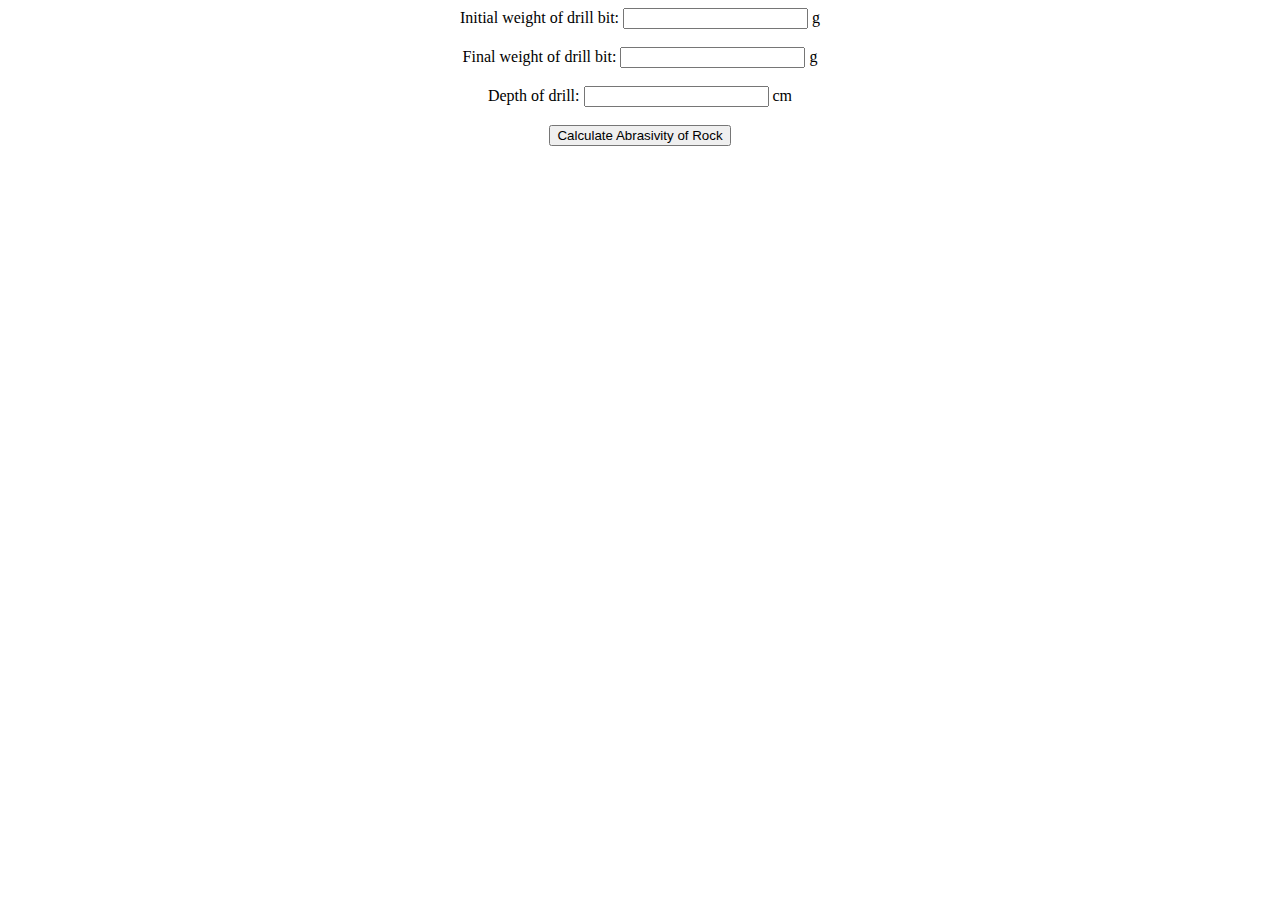
<file: Abrasivity.html>
<!DOCTYPE html>
<html>
  <head>
    <title>
        Calculator
    </title>
    <script src="Abrasivity.js"></script>
    
  </head>
  <body>
    <form onsubmit="return calcBMI();">
<center>
    
      
 
      Initial weight of drill bit:
      <input id="bmi-weight" type= /> 
      <span id="bmi-weight-unit">g</span>
      <br><br>
 
      Final weight of drill bit:
      <input id="bmi-height" type= />
      <span id="bmi-height-unit">g</span>
      <br><br>
      
      Depth of drill:
      <input id="bmi-height1" type= />
      <span id="bmi-height-unit">cm</span>
      <br><br>

     
 
      <input type="submit" value="Calculate Abrasivity of Rock"/>
      <div id="bmi-results"></div>
    </form>
  </body>
</html>
</file>
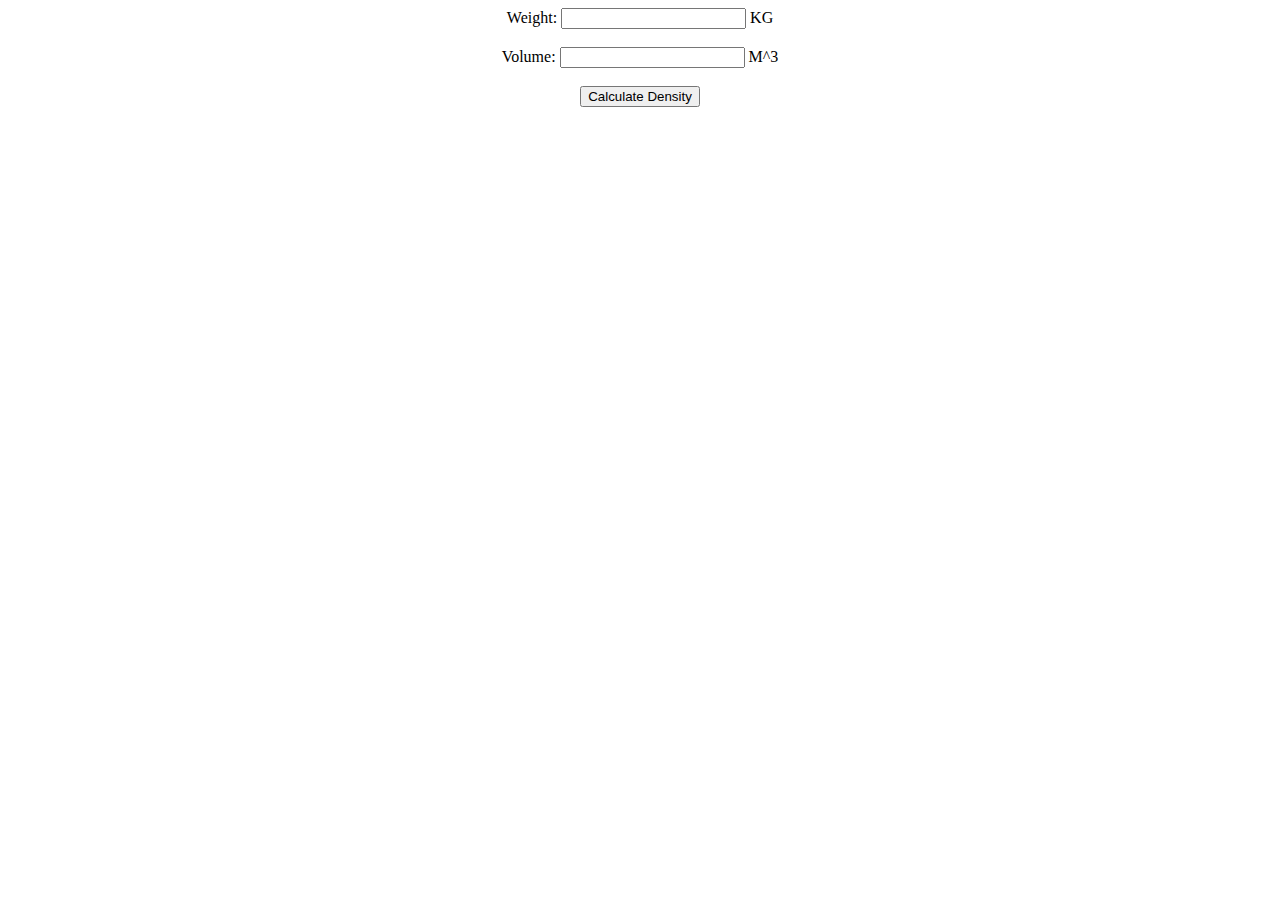
<file: Bulk Density.html>
<!DOCTYPE html>
<html>
  <head>
    <title>
        Calculator
    </title>
    <script src="Bulk Density.js"></script>
    
  </head>
  <body>
    <form onsubmit="return calcBMI();">
<center>
    
      
 
      Weight:
      <input id="bmi-weight" type= /> 
      <span id="bmi-weight-unit">KG</span>
      <br><br>
 
      Volume:
      <input id="bmi-height" type= />
      <span id="bmi-height-unit">M^3</span>
      <br><br>

     
 
      <input type="submit" value="Calculate Density"/>
      <div id="bmi-results"></div>
    </form>
  </body>
</html>
</file>
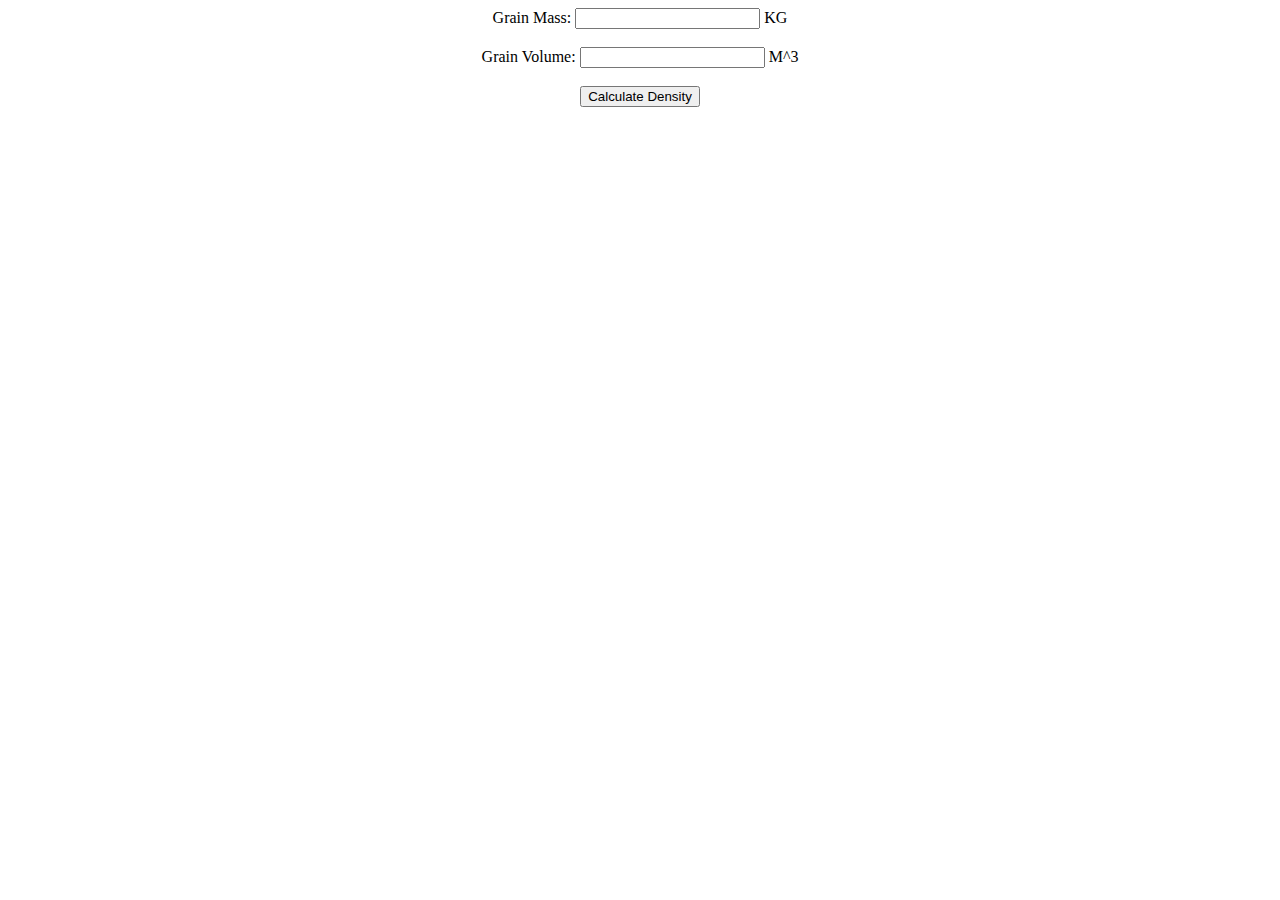
<file: Grain Density.html>
<!DOCTYPE html>
<html>
  <head>
    <title>
        Calculator
    </title>
    <script src="Grain Density.js"></script>
    
  </head>
  <body>
    <form onsubmit="return calcBMI();">
<center>
      
 
       Grain Mass:
      <input id="bmi-weight" type= /> 
      <span id="bmi-weight-unit">KG</span>
      <br><br>
 
       Grain Volume:
      <input id="bmi-height" type= />
      <span id="bmi-height-unit">M^3</span>
      <br><br>

     
 
      <input type="submit" value="Calculate Density"/>
      <div id="bmi-results"></div>
    </form>
  </body>
</html>
</file>
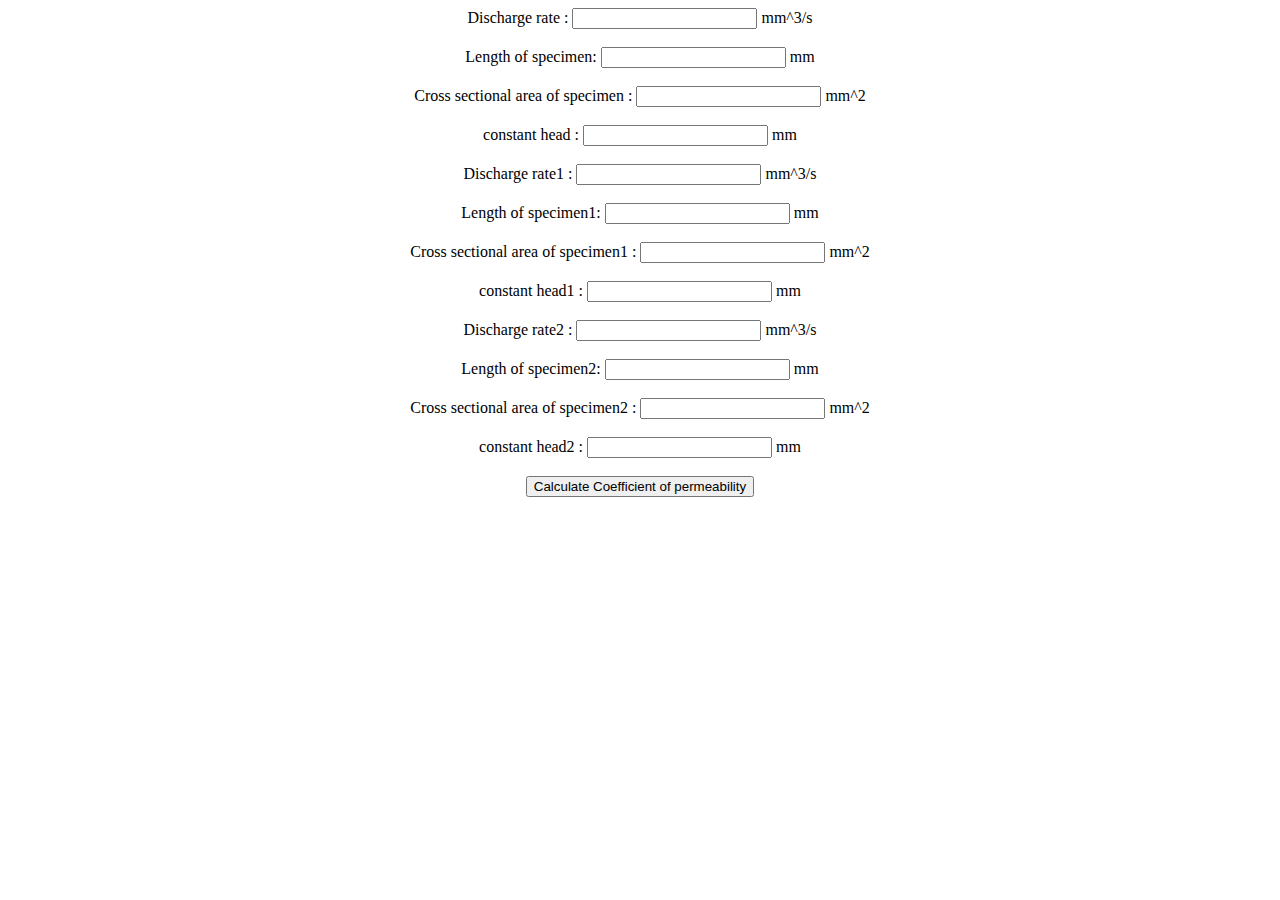
<file: Permeability.html>
<!DOCTYPE html>
<html>
  <head>
    <title>
        Calculator
    </title>
    <script src="Permeability.js"></script>
    
  </head>
  <body>
    <form onsubmit="return calcBMI();">
<center>
    
      
 
      Discharge rate :
      <input id="bmi-weight" type= /> 
      <span id="bmi-weight-unit">mm^3/s</span>
      <br><br>
 
      Length of specimen:
      <input id="bmi-height" type= />
      <span id="bmi-height-unit">mm</span>
      <br><br>

      Cross sectional area of specimen :
      <input id="bmi-weight0" type= /> 
      <span id="bmi-weight-unit">mm^2</span>
      <br><br>

      constant head :
      <input id="bmi-height0" type= /> 
      <span id="bmi-weight-unit">mm</span>
      <br><br>

      Discharge rate1 :
      <input id="bmi-weight1" type= /> 
      <span id="bmi-weight-unit">mm^3/s</span>
      <br><br>
 
      Length of specimen1:
      <input id="bmi-height1" type= />
      <span id="bmi-height-unit">mm</span>
      <br><br>

      Cross sectional area of specimen1 :
      <input id="bmi-weight11" type= /> 
      <span id="bmi-weight-unit">mm^2</span>
      <br><br>

      constant head1 :
      <input id="bmi-height11" type= /> 
      <span id="bmi-weight-unit">mm</span>
      <br><br>

      Discharge rate2 :
      <input id="bmi-weight2" type= /> 
      <span id="bmi-weight-unit">mm^3/s</span>
      <br><br>
 
      Length of specimen2:
      <input id="bmi-height2" type= />
      <span id="bmi-height-unit">mm</span>
      <br><br>

      Cross sectional area of specimen2 :
      <input id="bmi-weight12" type= /> 
      <span id="bmi-weight-unit">mm^2</span>
      <br><br>

      constant head2 :
      <input id="bmi-height12" type= /> 
      <span id="bmi-weight-unit">mm</span>
      <br><br>
     
 
      <input type="submit" value="Calculate Coefficient of permeability">
      <div id="bmi-results"></div>
    </form>
  </body>
</html>
</file>
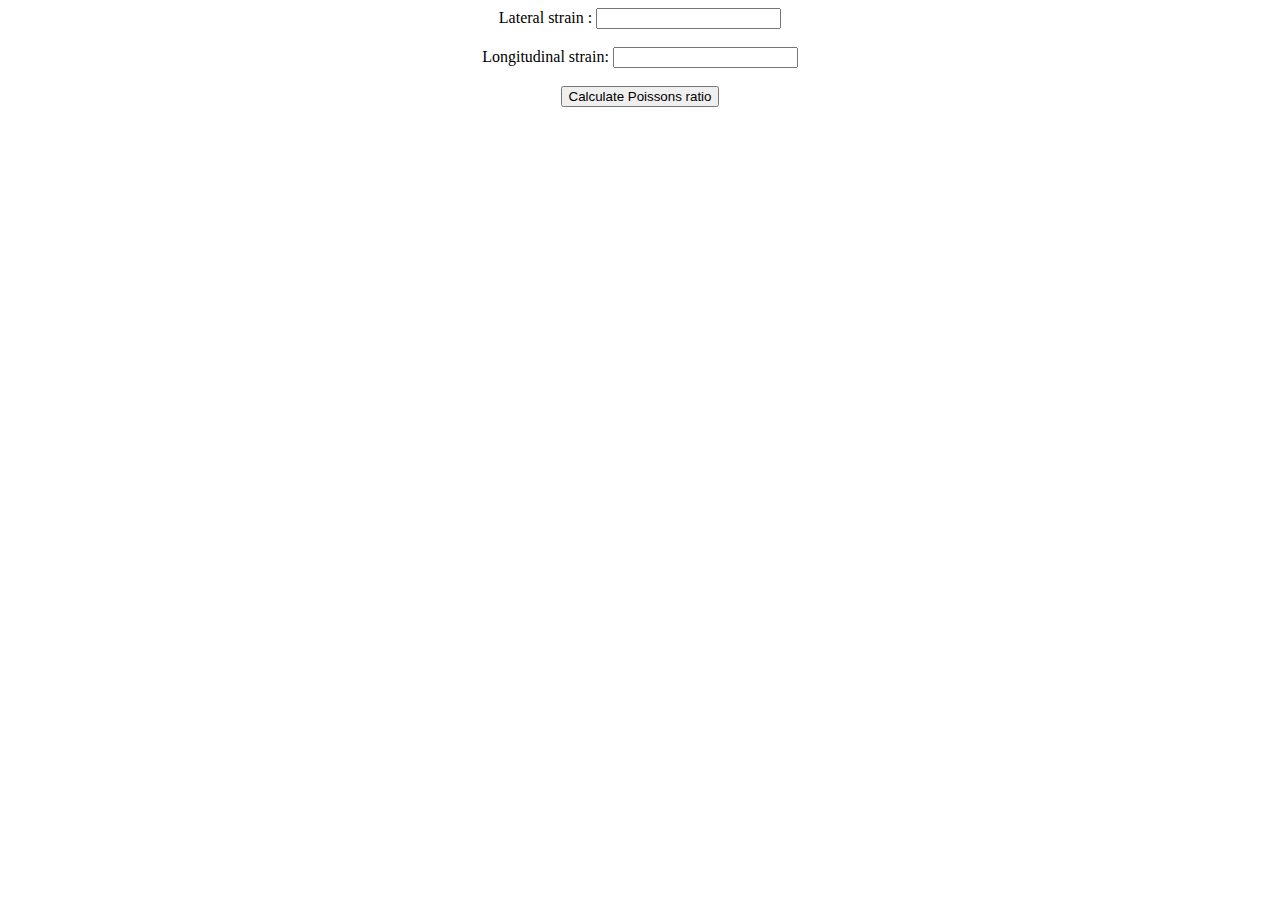
<file: Poissons.html>
<!DOCTYPE html>
<html>
  <head>
    <title>
        Calculator
    </title>
    <script src="Poissons.js"></script>
    
  </head>
  <body>
    <form onsubmit="return calcBMI();">
<center>
    
      
 
      Lateral strain :
      <input id="bmi-weight" type= /> 
      <span id="bmi-weight-unit"></span>
      <br><br>
 
      Longitudinal strain:
      <input id="bmi-height" type= />
      <span id="bmi-height-unit"></span>
      <br><br>

     
 
      <input type="submit" value="Calculate Poissons ratio"/>
      <div id="bmi-results"></div>
    </form>
  </body>
</html>
</file>
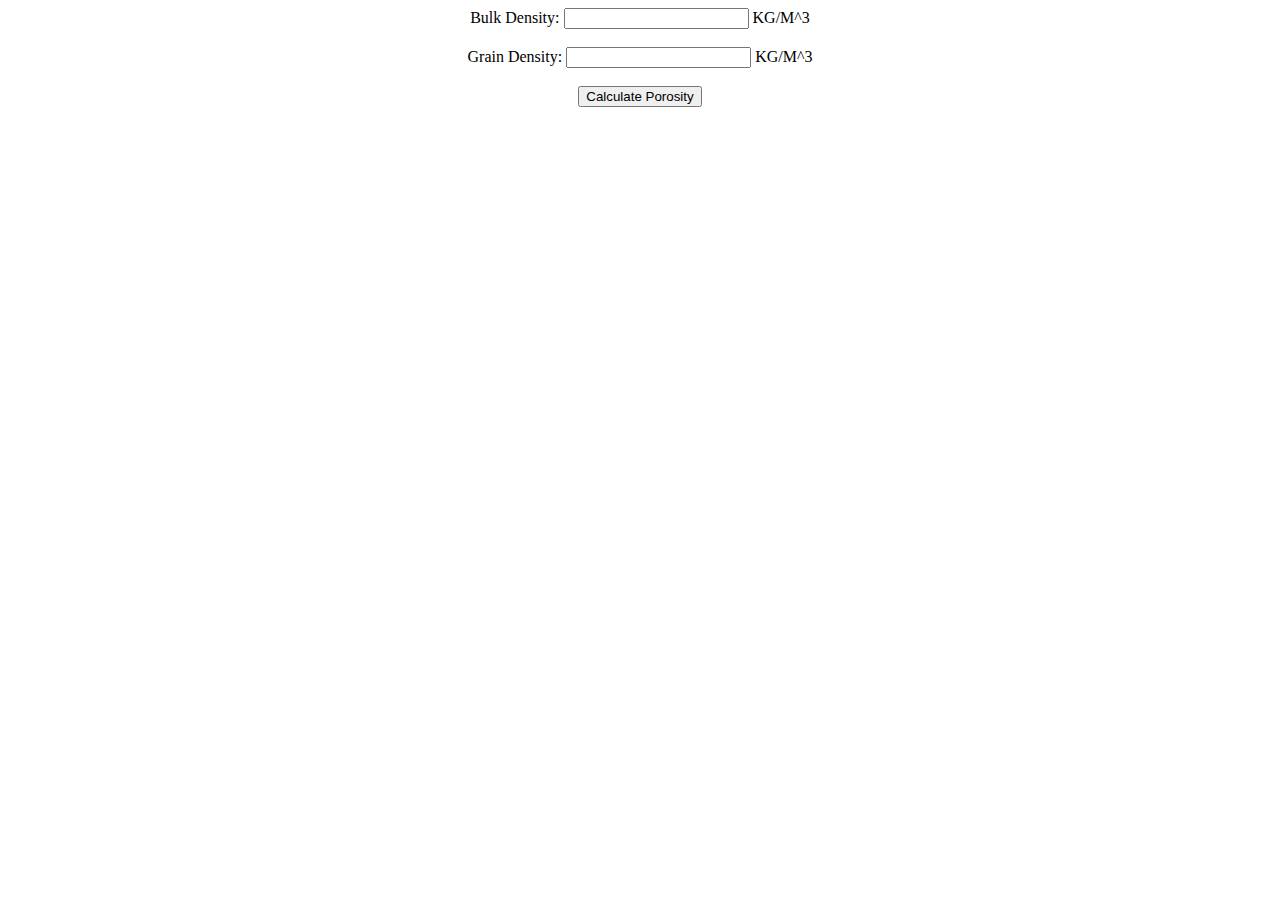
<file: Porosity.html>
<!DOCTYPE html>
<html>
  <head>
    <title>
        Calculator
    </title>
    <script src="Porosity.js"></script>
    
  </head>
  <body>
    <form onsubmit="return calcBMI();">
<center>
      
 
       Bulk Density:
      <input id="bmi-weight" type="rational" /> 
      <span id="bmi-weight-unit">KG/M^3</span>
      <br><br>
 
       Grain Density:
      <input id="bmi-height" type="rational" />
      <span id="bmi-height-unit">KG/M^3</span>
      <br><br>

     
 
      <input type="submit" value="Calculate Porosity"/>
      <div id="bmi-results"></div>
    </form>
  </body>
</html>
</file>
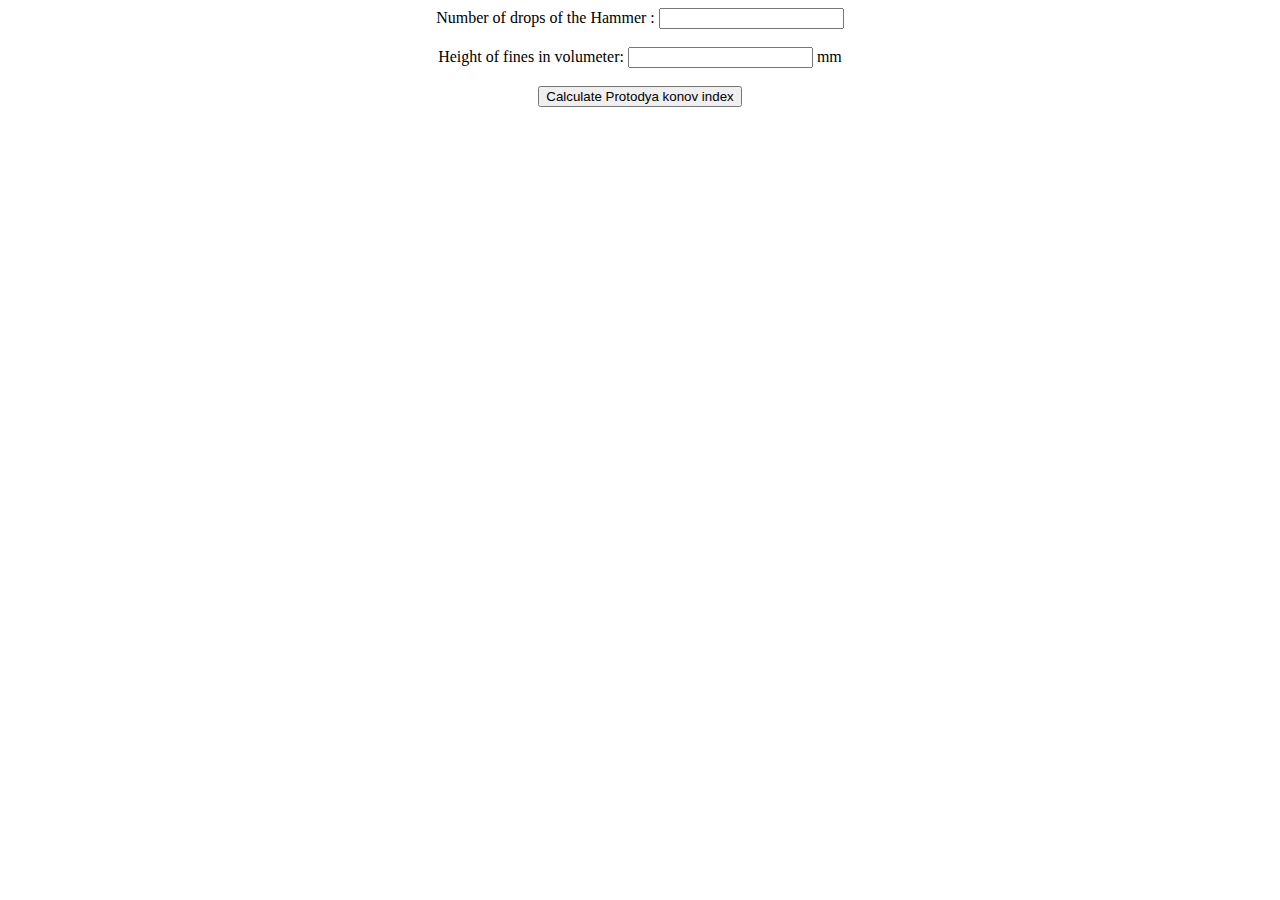
<file: Protodya.html>
<!DOCTYPE html>
<html>
  <head>
    <title>
        Calculator
    </title>
    <script src="Protodya.js"></script>
    
  </head>
  <body>
    <form onsubmit="return calcBMI();">
<center>
    
      
 
      Number of drops of the Hammer :
      <input id="bmi-weight" type= /> 
      <span id="bmi-weight-unit"></span>
      <br><br>
 
      Height of fines in volumeter:
      <input id="bmi-height" type= />
      <span id="bmi-height-unit">mm</span>
      <br><br>

     
 
      <input type="submit" value="Calculate Protodya konov index"/>
      <div id="bmi-results"></div>
    </form>
  </body>
</html>
</file>
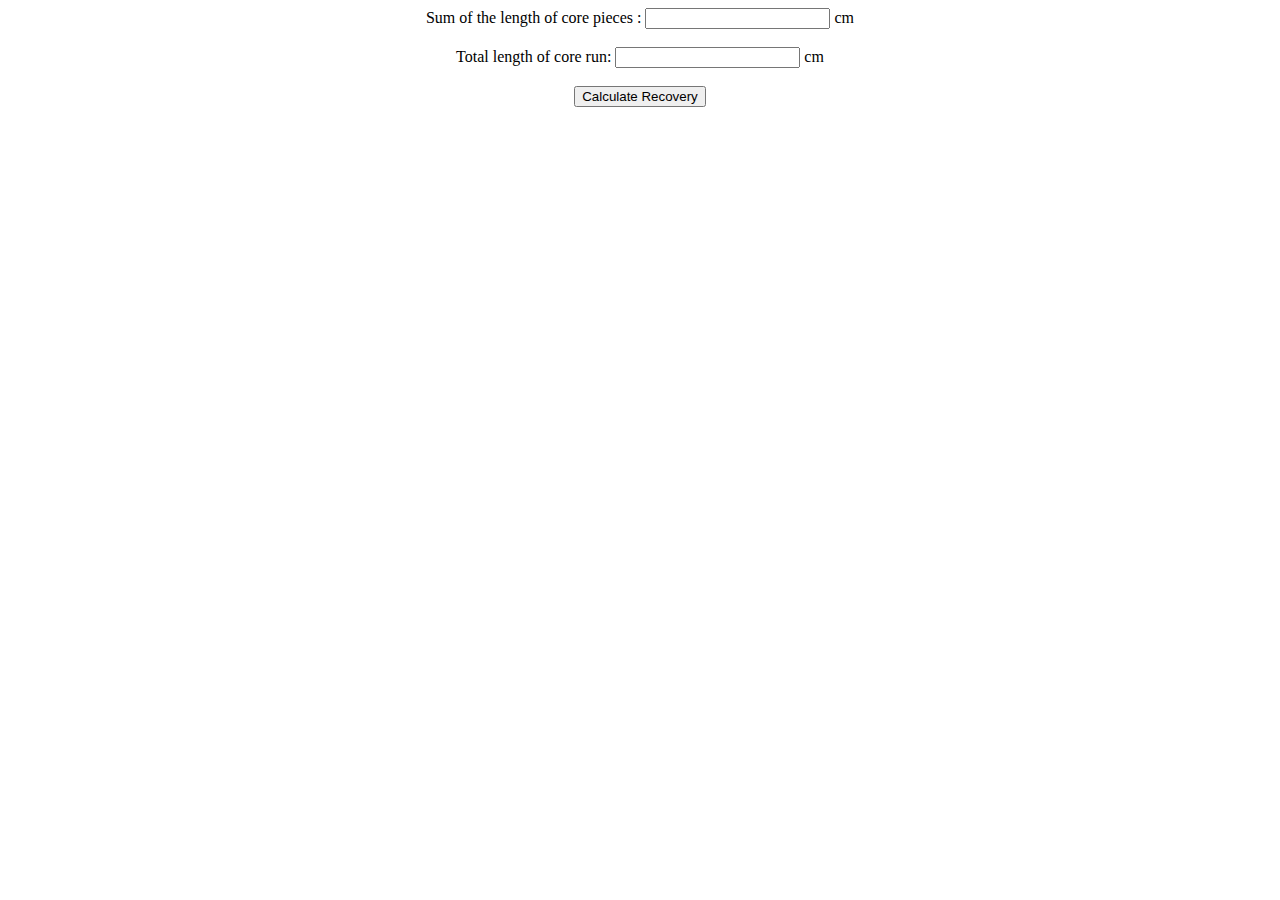
<file: Recovery.html>
<!DOCTYPE html>
<html>
  <head>
    <title>
        Calculator
    </title>
    <script src="Recovery.js"></script>
    
  </head>
  <body>
    <form onsubmit="return calcBMI();">
<center>
    
      
 
      Sum of the length of core pieces :
      <input id="bmi-weight" type= /> 
      <span id="bmi-weight-unit">cm</span>
      <br><br>
 
      Total length of core run:
      <input id="bmi-height" type= />
      <span id="bmi-height-unit">cm</span>
      <br><br>

     
 
      <input type="submit" value="Calculate Recovery"/>
      <div id="bmi-results"></div>
    </form>
  </body>
</html>
</file>
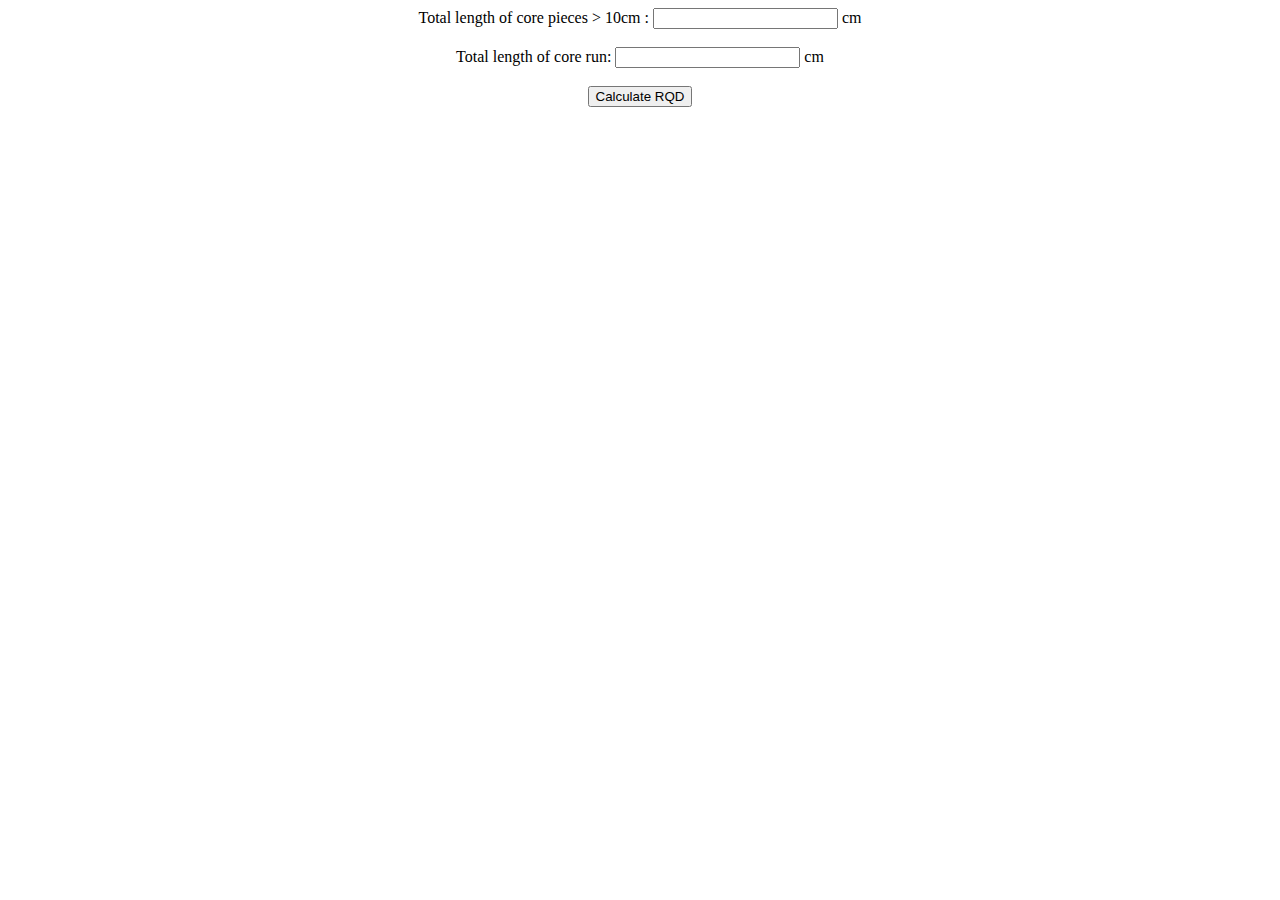
<file: RQD.html>
<!DOCTYPE html>
<html>
  <head>
    <title>
        Calculator
    </title>
    <script src="RQD.js"></script>
    
  </head>
  <body>
    <form onsubmit="return calcBMI();">
<center>
    
      
 
      Total length of core pieces > 10cm :
      <input id="bmi-weight" type= /> 
      <span id="bmi-weight-unit">cm</span>
      <br><br>
 
      Total length of core run:
      <input id="bmi-height" type= />
      <span id="bmi-height-unit">cm</span>
      <br><br>

     
 
      <input type="submit" value="Calculate RQD"/>
      <div id="bmi-results"></div>
    </form>
  </body>
</html>
</file>
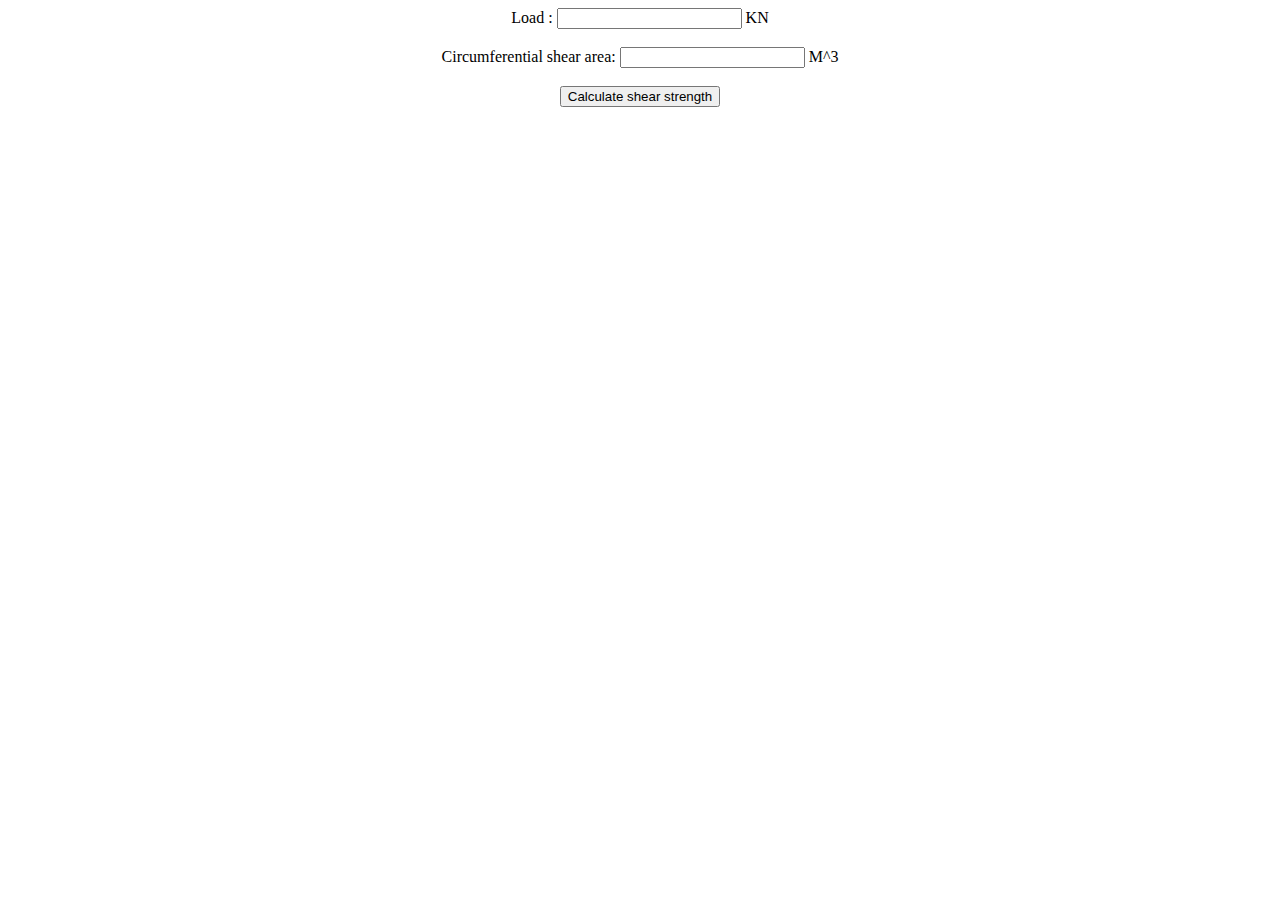
<file: Shear.html>
<!DOCTYPE html>
<html>
  <head>
    <title>
        Calculator
    </title>
    <script src="shear.js"></script>
    
  </head>
  <body>
    <form onsubmit="return calcBMI();">
<center>
    
      
 
      Load :
      <input id="bmi-weight" type= /> 
      <span id="bmi-weight-unit">KN</span>
      <br><br>
 
      Circumferential shear area:
      <input id="bmi-height" type= />
      <span id="bmi-height-unit">M^3</span>
      <br><br>

     
 
      <input type="submit" value="Calculate shear strength"/>
      <div id="bmi-results"></div>
    </form>
  </body>
</html>
</file>
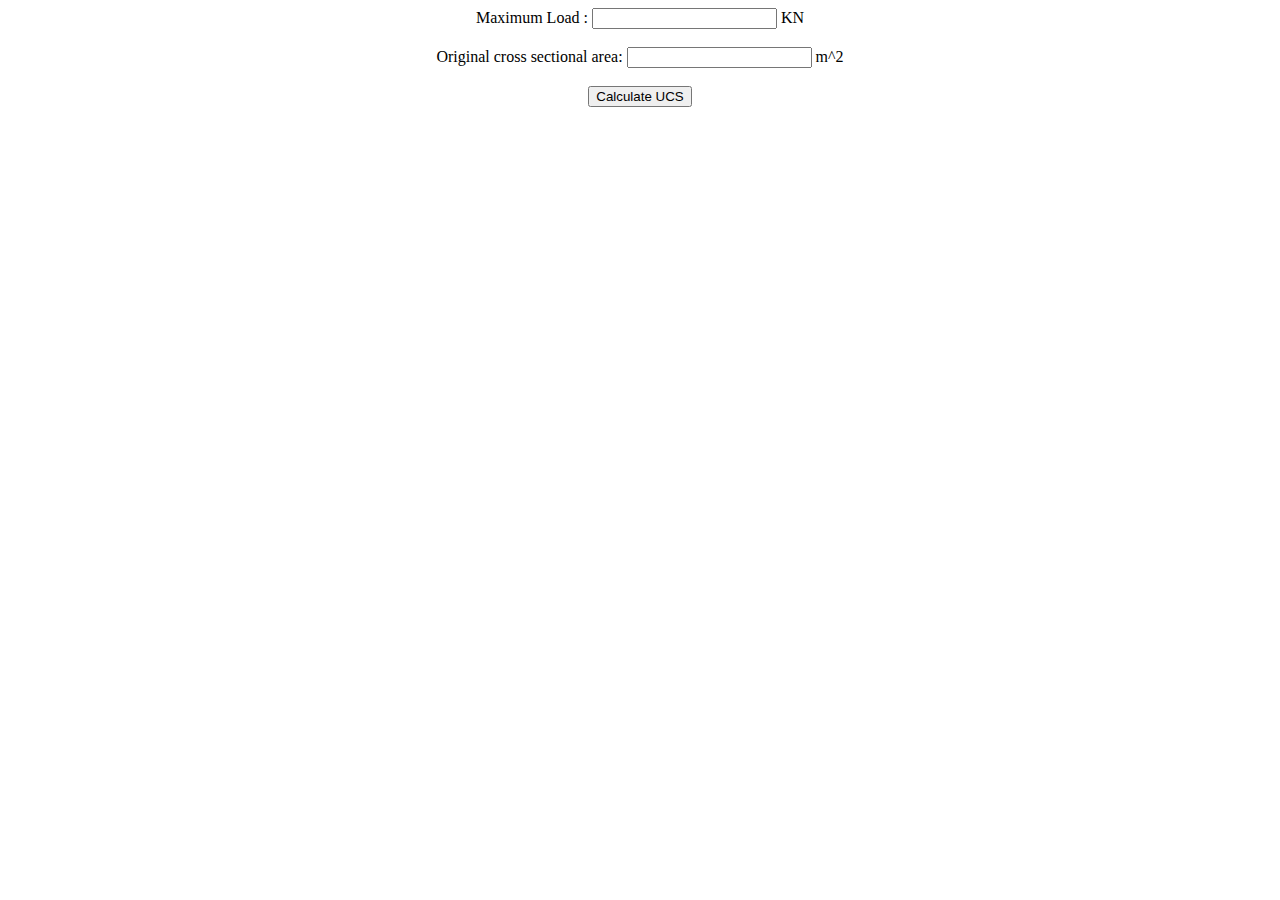
<file: UCS.html>
<!DOCTYPE html>
<html>
  <head>
    <title>
        Calculator
    </title>
    <script src="UCS.js"></script>
    
  </head>
  <body>
    <form onsubmit="return calcBMI();">
<center>
    
      
 
      Maximum Load :
      <input id="bmi-weight" type= /> 
      <span id="bmi-weight-unit">KN</span>
      <br><br>
 
      Original cross sectional area:
      <input id="bmi-height" type= />
      <span id="bmi-height-unit">m^2</span>
      <br><br>

     
 
      <input type="submit" value="Calculate UCS"/>
      <div id="bmi-results"></div>
    </form>
  </body>
</html>
</file>
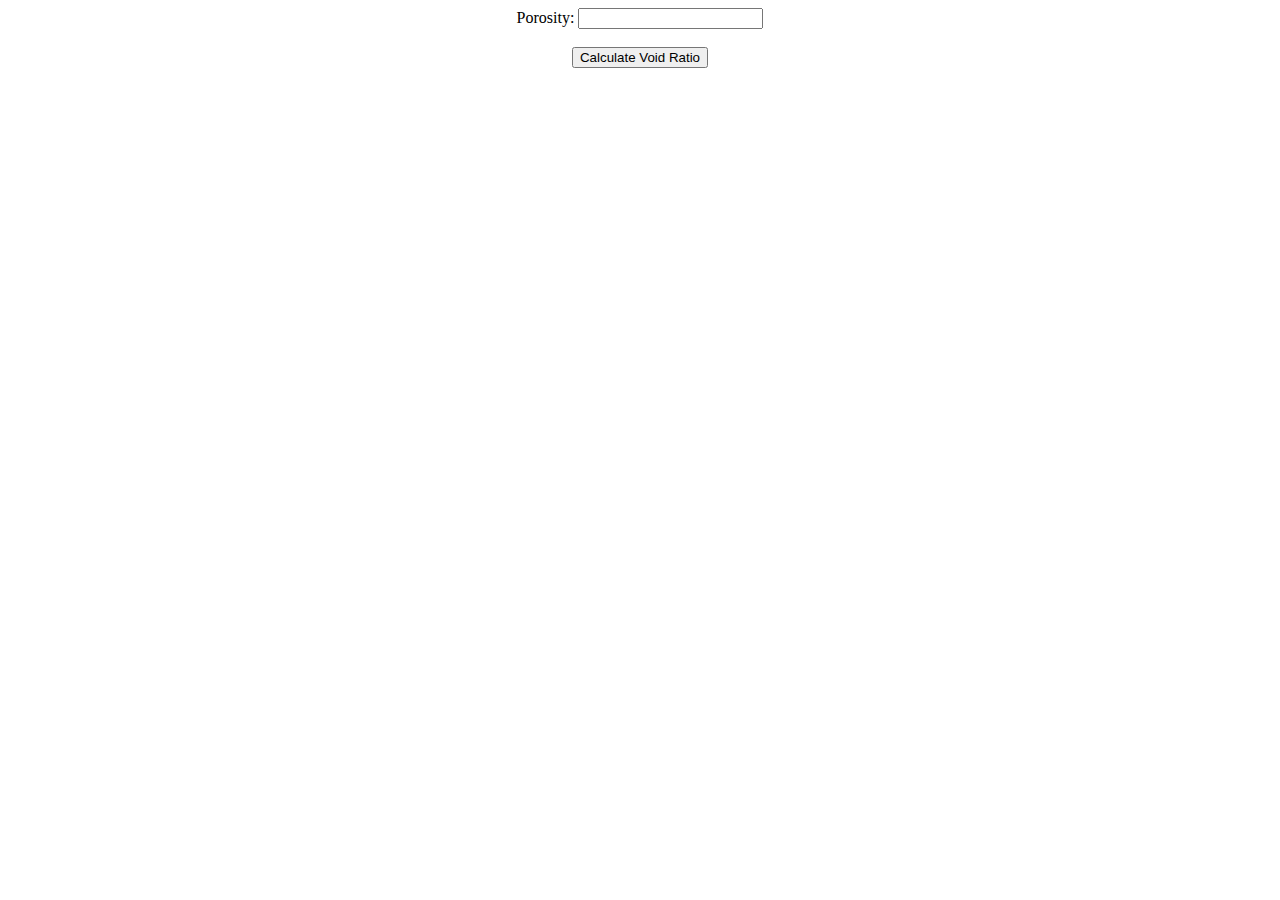
<file: Void Ratio.html>
<!DOCTYPE html>
<html>
  <head>
    <title>
        Calculator
    </title>
    <script src="Void Ratio.js"></script>
    
  </head>
  <body>
    <form onsubmit="return calcBMI();">
<center>
      
 
      Porosity:
      <input id="bmi-weight" type= "rational" /> 
      <span id="bmi-weight-unit"></span>
      <br><br>
 
       

     
 
      <input type="submit" value="Calculate Void Ratio"/>
      <div id="bmi-results"></div>
    </form>
  </body>
</html>
</file>
